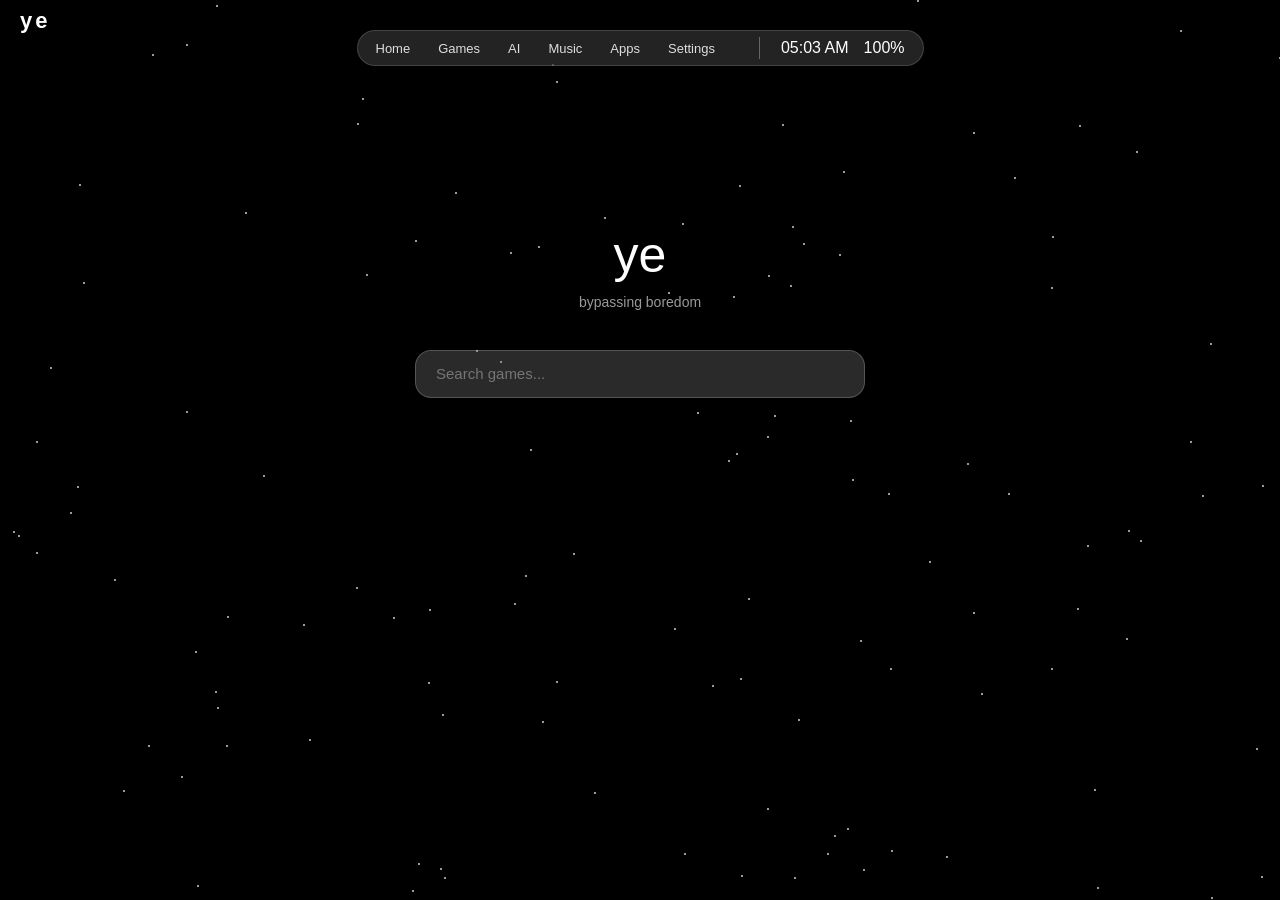
<file: index.html>
<!DOCTYPE html>
<html>
<head>
<title>ye chem</title>
<link rel="stylesheet" href="style.css">
</head>
<body>

<div id="background"></div>

<div class="logo-top">ye</div>

<div class="nav-wrapper">
<div class="nav">
<a href="index.html">Home</a>
<a href="games.html">Games</a>
<a href="#">AI</a>
<a href="#">Music</a>
<a href="#">Apps</a>
<a href="settings.html">Settings</a>

<div class="nav-right">
<div class="nav-divider"></div>
<div id="time"></div>
<div id="battery"></div>
</div>
</div>
</div>

<div class="home-container">
<div class="title">ye</div>
<div class="subtitle">bypassing boredom</div>

<div class="search-bar">
<input type="text" id="homeSearch" placeholder="Search games...">
</div>
</div>

<script src="script.js"></script>
</body>
</html>
</file>
<file: style.css>
/* ================= RESET ================= */
* { 
  margin: 0;
  padding: 0;
  box-sizing: border-box;
  font-family: 'Segoe UI', sans-serif;
}
body {
  background: black;
  color: white;
  overflow-x: hidden;
}
/* ================= BACKGROUND LAYER ================= */
#background {
  position: fixed;
  inset: 0;
  z-index: -1;
  overflow: hidden;
}
/* ================= LOGO ================= */
.logo-top {
  position: absolute;
  top: 8px;
  left: 20px;
  font-size: 22px;
  font-weight: bold;
  letter-spacing: 3px;
}
/* ================= NAVIGATION ================= */
.nav-wrapper {
  display: flex;
  justify-content: center;
  margin-top: 30px;
}
.nav {
  background: rgba(100,100,100,0.35);
  backdrop-filter: blur(8px);
  border-radius: 35px;
  padding: 6px 18px;
  display: flex;
  align-items: center;
  gap: 28px;
  border: 1px solid rgba(255,255,255,0.15);
}
.nav a {
  color: white;
  text-decoration: none;
  font-size: 13px;
  text-align: center;
  opacity: 0.85;
}
.nav a:hover {
  opacity: 1;
}
.nav-right {
  display: flex;
  align-items: center;
  gap: 15px;
  margin-left: 10px;
}
.nav-divider {
  height: 22px;
  width: 1px;
  background: rgba(255,255,255,0.3);
  margin: 0 6px;
}
/* ================= HOME ================= */
.home-container {
  text-align: center;
  margin-top: 160px;
}
.title {
  font-size: 50px;
  font-weight: 300;
}
.subtitle {
  opacity: 0.6;
  margin-top: 10px;
  font-size: 14px;
}
.search-bar {
  margin: 40px auto;
  width: 450px;
  max-width: 80%;
  background: rgba(120,120,120,0.35);
  padding: 14px 20px;
  border-radius: 16px;
  border: 1px solid rgba(255,255,255,0.2);
}
.search-bar input {
  width: 100%;
  background: transparent;
  border: none;
  color: white;
  font-size: 15px;
  outline: none;
}
/* ================= GAMES ================= */
.games-top {
  width: 85%;
  margin: 40px auto 20px auto;
  display: flex;
  justify-content: space-between;
  align-items: center;
}
.games-search {
  width: 50%;
  background: rgba(120,120,120,0.35);
  padding: 12px 18px;
  border-radius: 14px;
  border: 1px solid rgba(255,255,255,0.2);
}
.games-search input {
  width: 100%;
  background: transparent;
  border: none;
  color: white;
  outline: none;
}
.filter-select {
  background: rgba(120,120,120,0.35);
  padding: 10px 14px;
  border-radius: 12px;
  border: 1px solid rgba(255,255,255,0.2);
  color: white;
}
.games-grid {
  width: 85%;
  margin: auto;
  display: grid;
  grid-template-columns: repeat(6, 1fr);
  gap: 15px;
}
.game-card {
  background: rgba(100,100,100,0.3);
  border-radius: 16px;
  aspect-ratio: 1/1;
  display: flex;
  justify-content: center;
  align-items: center;
  position: relative;
  transition: 0.2s ease;
  cursor: pointer;
}
.game-card:hover {
  background: rgba(100,100,100,0.5);
}
.game-name {
  opacity: 0;
  transition: 0.2s;
}
.game-card:hover .game-name {
  opacity: 1;
}
.favorite {
  position: absolute;
  top: 8px;
  right: 10px;
  font-size: 16px;
  opacity: 0.4;
  cursor: pointer;
}
.favorite.active {
  opacity: 1;
}

.star{
position:absolute;
width:2px;
height:2px;
background:white;
border-radius:50%;
opacity:.8;
}

.game-icon{
width:60px;
height:60px;
pointer-events:none;
}

.favorite{
width:18px;
position:absolute;
top:8px;
right:8px;
cursor:pointer;
opacity:.7;
}

.favorite:hover{
opacity:1;
}

.game-player{
width:80%;
margin:40px auto;
text-align:center;
}

#gameFrame{
width:100%;
height:600px;
border:none;
border-radius:12px;
background:black;
}

#fullscreenBtn{
margin-top:15px;
padding:10px 20px;
border:none;
border-radius:10px;
background:rgba(255,255,255,0.2);
color:white;
cursor:pointer;
}
</file>
